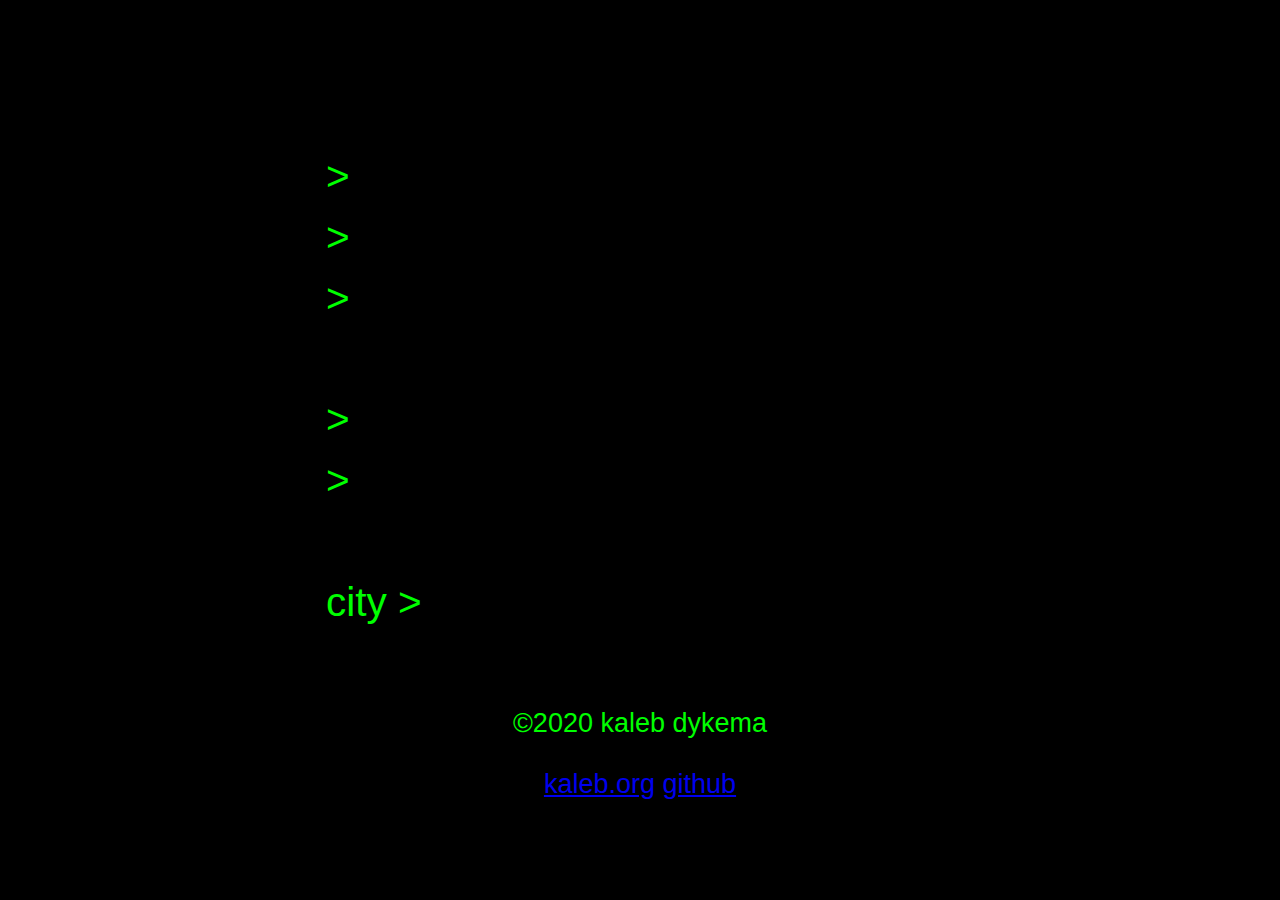
<file: index.html>
<!DOCTYPE html>
<html lang="en">
<head>
    <meta charset="UTF-8">
    <meta name="viewport" content="width=device-width, initial-scale=1.0">
    <title>WebWeather</title>
    <link rel="stylesheet" href="style.css">
</head>
<body>
    <div class="container">
        <!-- Main Info -->
        <img id="w-icon">
        <p>> <span id="w-location"></span></p>
        <p>> <span id="w-desc"></span></p>
        <p>> <span id="w-string"></span></p>

        <br>

        <!-- Humidity and Wind -->
        <p>> <span id="w-humidity"></span></p>
        <p>> <span id="w-wind"></span></p>

        <br>
        
        <!-- Input -->
        <p>city > <input id="city" type="text" autocomplete="off" autofocus></p>
        
        <!-- Error Message -->
        <p id="alert" class="sleeping-alert">.</p>

        <footer>
            <p>&copy;2020 Kaleb Dykema</p>
            <a href="https://kaleb.org" target="_blank">kaleb.org</a>
            <a href="https://github.com/KalebDykema/WebCalc" target="_blank">github</a>
        </footer>
        
        <script src="storage.js"></script>
        <script src="weather.js"></script>
        <script src="ui.js"></script>
        <script src="app.js"></script>
    </div>
</body>
</html>
</file>
<file: style.css>
/* Global */
:root{
    --font-size: 4.5vh;
    --footer-font-size: 3vh;
    --font-color: #00ff00;
    --alert-color: #e50000;

    font-size: var(--font-size);
}

*{
    margin: 0;
    padding: 0;
    line-height: 1.5rem;
}

html, body{
    height: 100%;
    margin: auto;
}

body{
    font-family: Menlo, sans-serif;
    color: var(--font-color);
    background: #000;
    display: grid;
}

p{
    text-transform: lowercase;
}

input{
    background-color: #000;
    font-family: Menlo, sans-serif;
    color: var(--font-color);
    text-transform: lowercase;
    font-size: var(--font-size);
    width: 50%;
    
    border: none;
    outline: none;
}

footer{
    font-size: var(--footer-font-size);
    text-align: center;
}

/* Classes */
.container{
    width: auto;
    margin: auto;
}

.alert{
    color: var(--alert-color)!important;
}

.sleeping-alert{
    color: #000;
}

@media(max-width:1024px){
    :root{
        --font-size: 3.5vh;
    }

    .container{
        width: 80%;
    }
}
</file>
